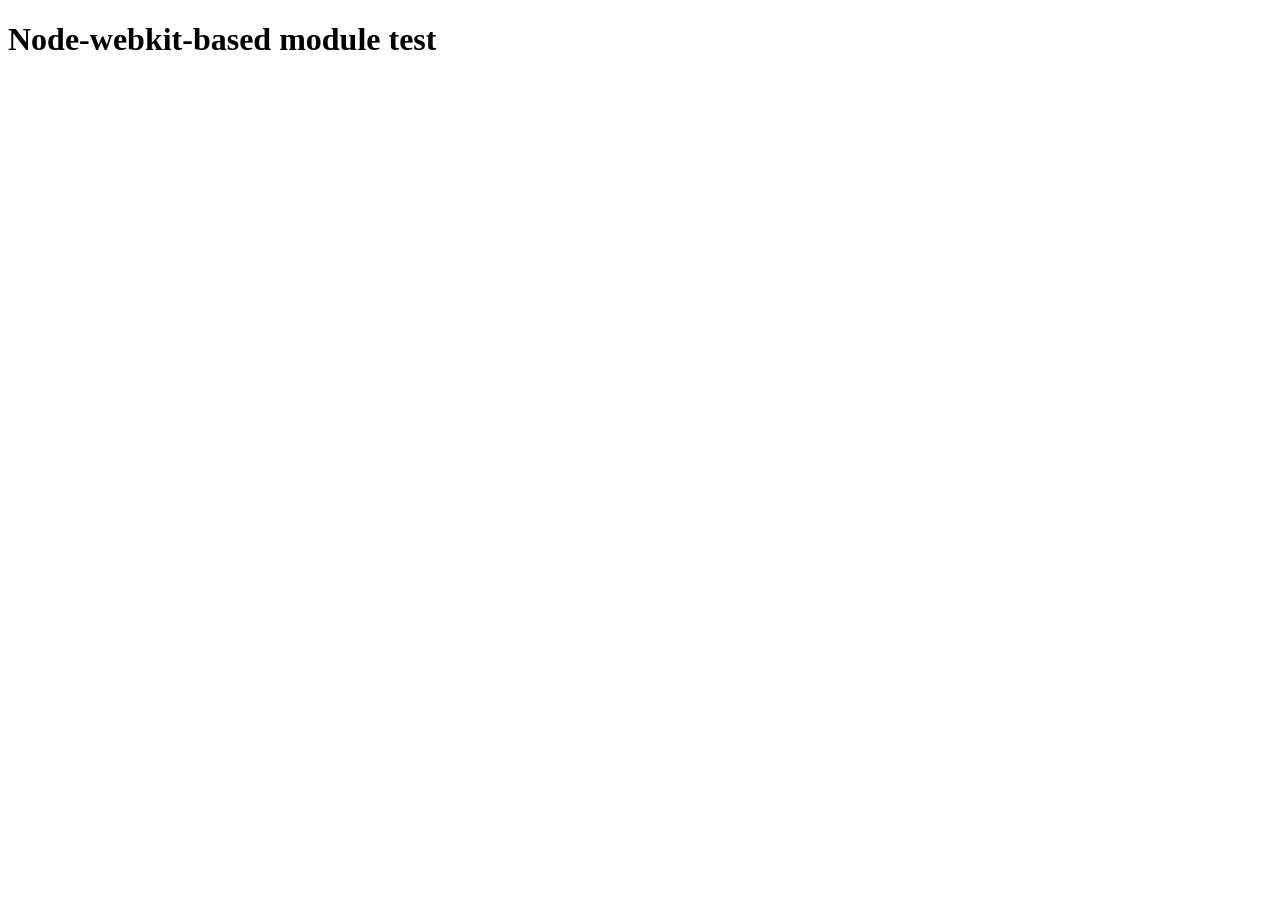
<file: scrapes/node_modules/node-libcurl/node_modules/node-pre-gyp/lib/util/nw-pre-gyp/index.html>
<!doctype html>
<html>
<head>
<meta charset="utf-8">
<title>Node-webkit-based module test</title>
<script>
function nwModuleTest(){
   var util = require('util');
   var moduleFolder = require('nw.gui').App.argv[0];
   try {
      require(moduleFolder);
   } catch(e) {
      if( process.platform !== 'win32' ){
         util.log('nw-pre-gyp error:');
         util.log(e.stack);
      }
      process.exit(1);
   }
   process.exit(0);
}
</script>
</head>
<body onload="nwModuleTest()">
<h1>Node-webkit-based module test</h1>
</body>
</html>
</file>
